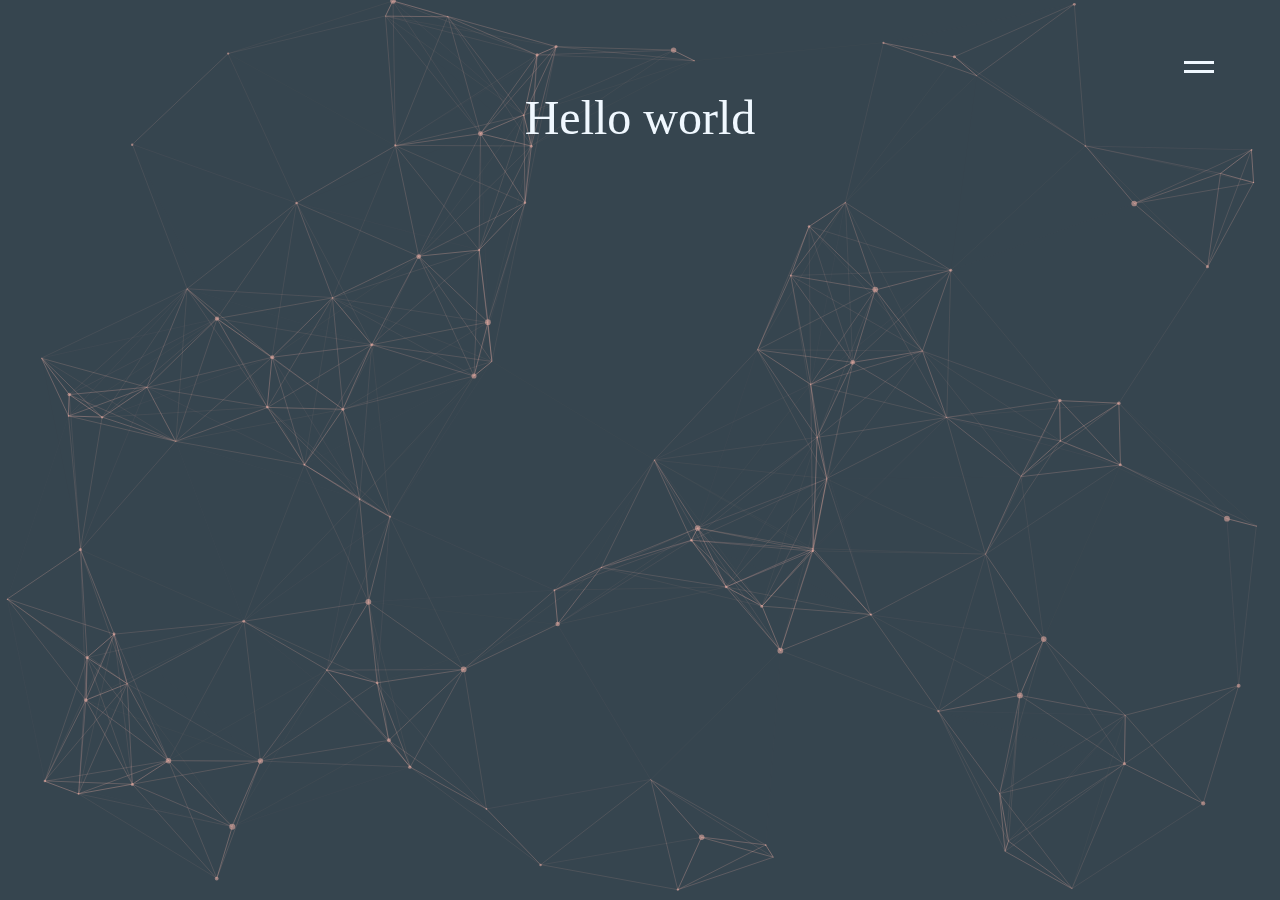
<file: index.html>
<!DOCTYPE html>
<html lang="en">
<head>
    <meta charset="UTF-8">
    <meta name="viewport" content="width=device-width, initial-scale=1.0">
    <title>Document</title>
    <link rel="stylesheet" href="styles.css"></link>
</head>
<body>
    <div id="particles-js"></div>
    <div class="welcome">Hello world</div>

    <div id="menubox">
        <button id="hamburger" class="closed">
            <span class="line" id="topline"></span>
            <span class="line" id="bottomline"></span>
        </button>
        <div id="menu">
            <a href="img2asci/">img2ascii</a>
            <a href="blank.html">blank sheet</a>
            <a href="#">Contact</a>
        </div>
    </div>
    <script src="particles.js"></script>
    <script src="script.js"></script>
    <script src="backgroundScript.js"></script>
</body>
</html>
</file>
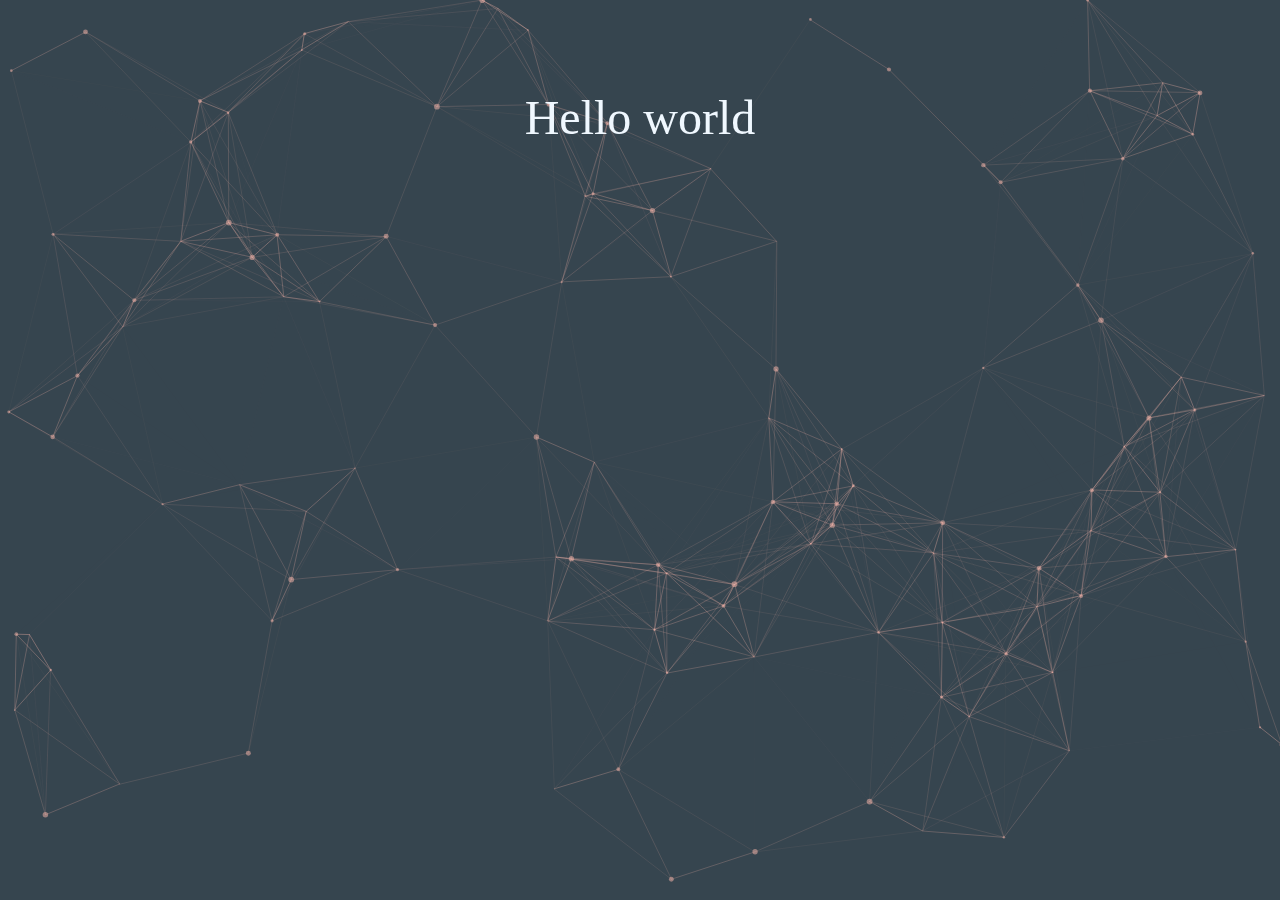
<file: background.html>
<!DOCTYPE html>
<html lang="en">
<head>
    <meta charset="UTF-8">
    <meta name="viewport" content="width=device-width, initial-scale=1.0">
    <title>Document</title>
    <link rel="stylesheet" href="styles.css"></link>
</head>
<body>
    <div id="particles-js"></div>
    <div class="welcome">Hello world</div>


    <script src="particles.js"></script>
    <script src="script.js"></script>
</body>
</html>
</file>
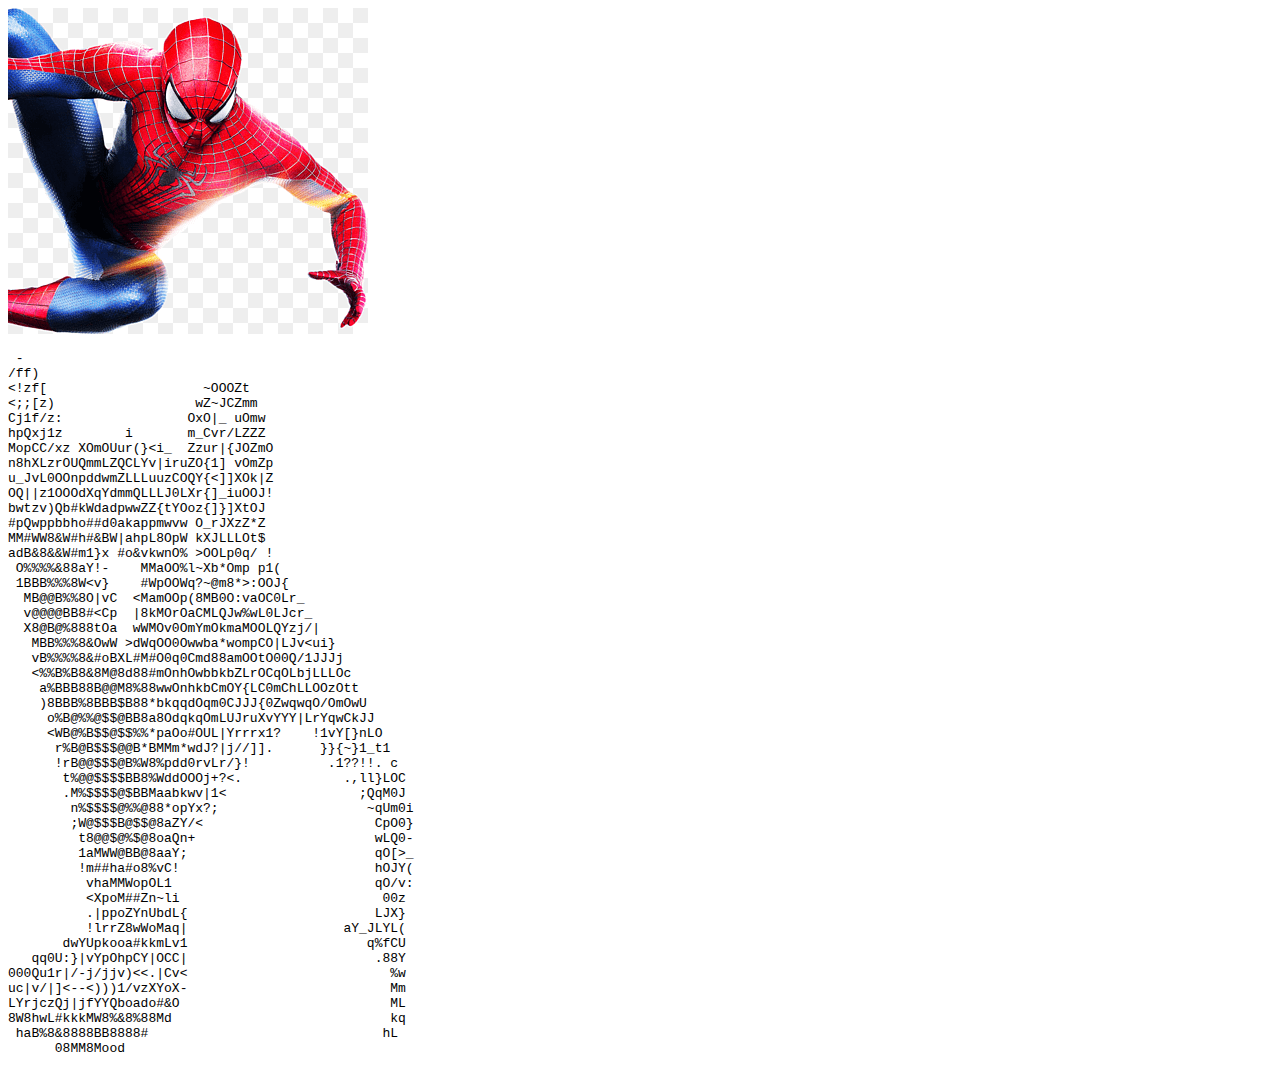
<file: img2asci/main.html>
<!DOCTYPE html>
<html lang="en">
<head>
    <meta charset="UTF-8">
    <meta name="viewport" content="width=device-width, initial-scale=1.0">
    <title>img2ascii</title>
    <link rel="stylesheet" href="styles.css"></link>
</head>
<body>
    <canvas id="myCanvas"></canvas>
    <pre id="converted"></pre> 
    <script src="script.js"></script>
</body>
</html>
</file>
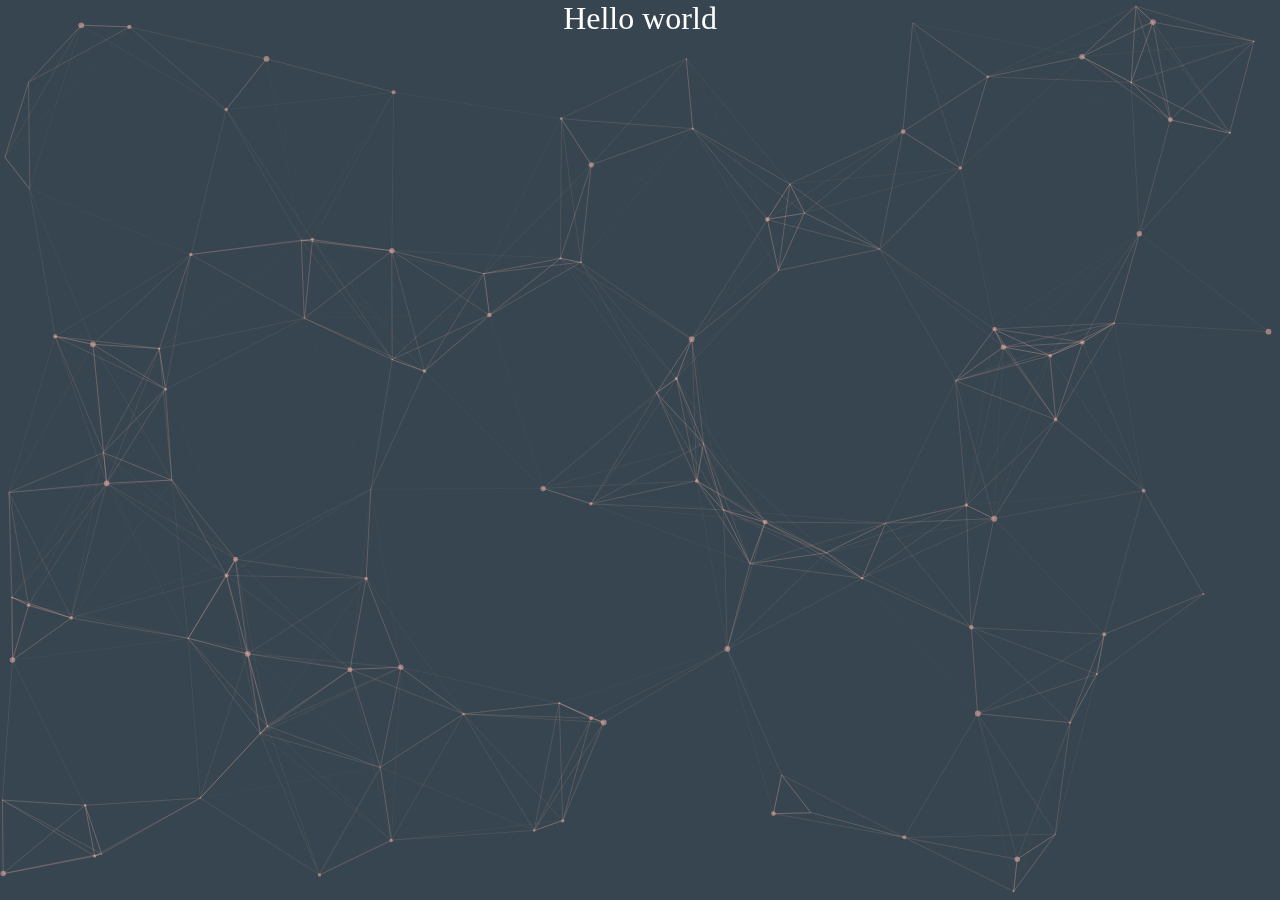
<file: particle effect/background.html>
<!DOCTYPE html>
<html lang="en">
<head>
    <meta charset="UTF-8">
    <meta name="viewport" content="width=device-width, initial-scale=1.0">
    <title>Document</title>
    <link rel="stylesheet" href="styles.css"></link>
</head>
<body>
    <div id="particles-js"></div>
    <div class="content">Hello world</div>


    <script src="particles.js"></script>
    <script src="script.js"></script>
</body>
</html>
</file>
<file: styles.css>
html, body {
    margin: 0;
    position: relative;
    z-index: 1;
    width: 100%;
    height: 100%;
    background-color: #36454F;
}

::-webkit-scrollbar {
    width: 7px;
}

::-webkit-scrollbar-thumb {
    background-color: #5c686f43; /* 80 causes 50% visibility*/
    border-radius: 10px 10px 10px 10px;
}

::-webkit-scrollbar-thumb:hover {
    background-color: #5c686f99; /* 80 causes 50% visibility*/
}

#particles-js {
    position: fixed;
    width: 100%;
    height: 100%;
    z-index: -1;
}

.welcome {
    position: relative;
    z-index: 0;
    color: aliceblue;
    text-align: center;
    font-size: 3rem;
    top: 10%;
}

#menubox {
    position: fixed;
    top: 30px;
    right: 30px;

    background-color: transparent;
    padding: 30px;
    display: flex;
    flex-direction: column;

    gap: 20px;
}

#menubox.open {
    backdrop-filter: blur(15px);
    background: linear-gradient(30deg, rgba(255,255,255,0.01), rgba(255,255,255,0.005));
    border: 0.5px solid rgba(255,255,255,0.3);
    text-shadow: 0 0 10px rgba(240, 248, 255, 0.562);
    border-radius: 12px;
}

#hamburger {
    align-self: flex-end;

    border-width: 0;
    cursor: pointer;
    transition: 400ms;


    display: flex;
    flex-direction: column;
    gap: 6px;

    background-color: transparent;
}

#hamburger:hover.closed {
    gap: 12px;
}

#hamburger .line{
    align-items: right;
    height: 3px;    
    background-color: aliceblue;
    width: 30px;
    transition: 400ms;
}

#menu {
    position: relative;
    display: flex;
    flex-direction: column;
    font-size: 20px;
    text-align: right;
    gap: 0;
    max-height: 0;
    overflow: hidden;
    transition: 400ms ease-in-out;
}

#menu.open {
    max-height: 200px;
    gap: 20px;
}

a:link,
a:visited{
    -webkit-text-fill-color: aliceblue;    
    text-decoration: none;
}

#topline.animation {
    transform: translateY(5px) rotate(45deg);
}

#bottomline.animation {
    transform: translateY(-4.5px) rotate(-45deg);
}
</file>
<file: img2asci/styles.css>
pre {
    -webkit-text-fill-color: black;
}
</file>
<file: particle effect/styles.css>
html, body {
    margin: 0;
    position: relative;
    z-index: 1;
    width: 100%;
    height: 100%;
    background-color: #36454F;
    overflow-x: hidden;
}
#particles-js {
    position: fixed;
    width: 100%;
    height: 100%;
    z-index: -1;
}
.content {
    position: relative;
    z-index: 1;
    color: white;
    text-align: center;
    font-size: 2rem;
}
</file>
